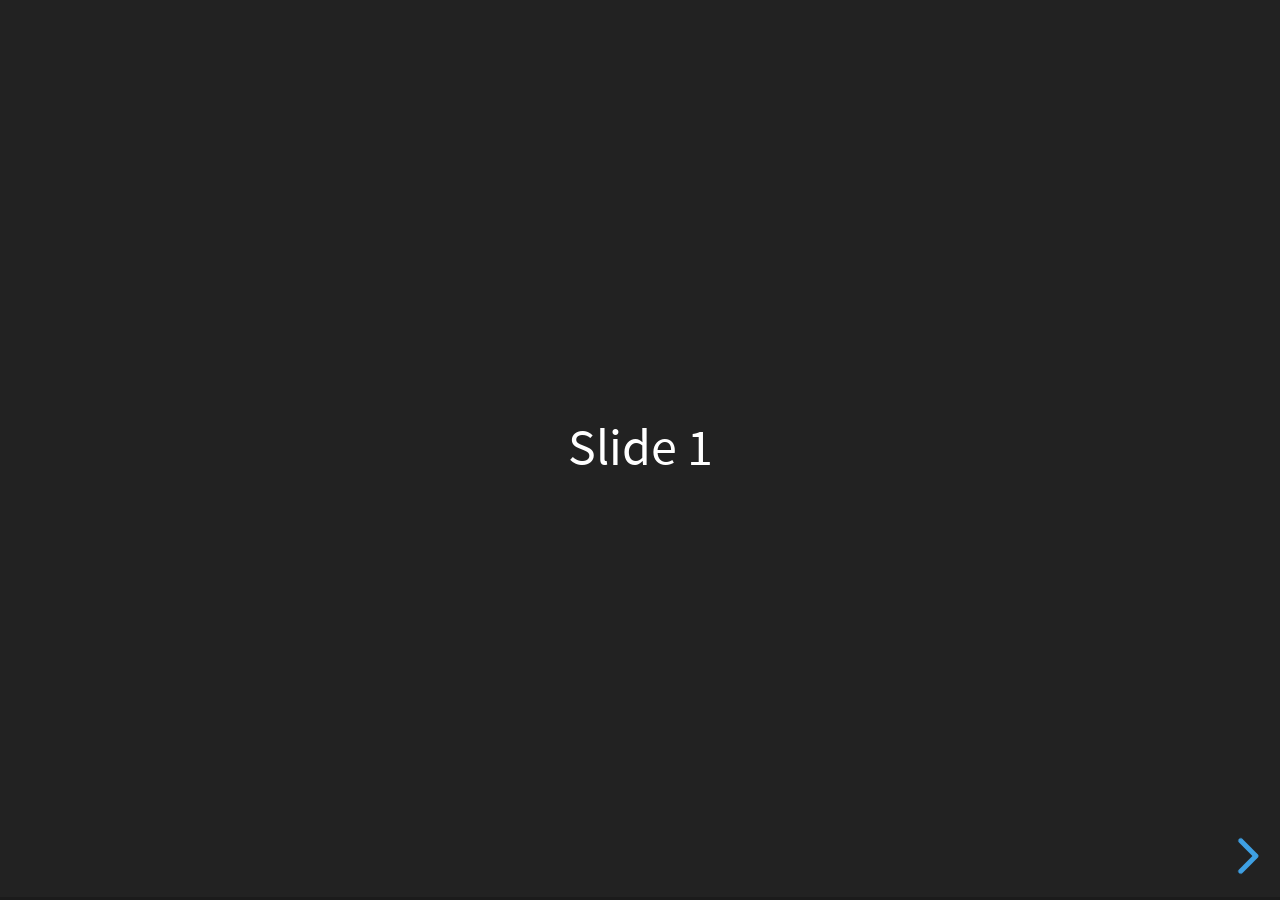
<file: index.html>
<!doctype html>
<html>
	<head>
		<meta charset="utf-8">
		<meta name="viewport" content="width=device-width, initial-scale=1.0, maximum-scale=1.0, user-scalable=no">

		<title>reveal.js</title>

		<link rel="stylesheet" href="css/reveal.css">
		<link rel="stylesheet" href="css/theme/black.css">

		<!-- Theme used for syntax highlighting of code -->
		<link rel="stylesheet" href="lib/css/zenburn.css">

		<!-- Printing and PDF exports -->
		<script>
			var link = document.createElement( 'link' );
			link.rel = 'stylesheet';
			link.type = 'text/css';
			link.href = window.location.search.match( /print-pdf/gi ) ? 'css/print/pdf.css' : 'css/print/paper.css';
			document.getElementsByTagName( 'head' )[0].appendChild( link );
		</script>
	</head>
	<body>
		<div class="reveal">
			<div class="slides">
				<section>Slide 1</section>
				<section>Slide 2</section>
			</div>
		</div>

		<script src="lib/js/head.min.js"></script>
		<script src="js/reveal.js"></script>

		<script>
			// More info about config & dependencies:
			// - https://github.com/hakimel/reveal.js#configuration
			// - https://github.com/hakimel/reveal.js#dependencies
			Reveal.initialize({
				dependencies: [
					{ src: 'plugin/markdown/marked.js' },
					{ src: 'plugin/markdown/markdown.js' },
					{ src: 'plugin/notes/notes.js', async: true },
					{ src: 'plugin/highlight/highlight.js', async: true, callback: function() { hljs.initHighlightingOnLoad(); } }
				]
			});
		</script>
	</body>
</html>
</file>
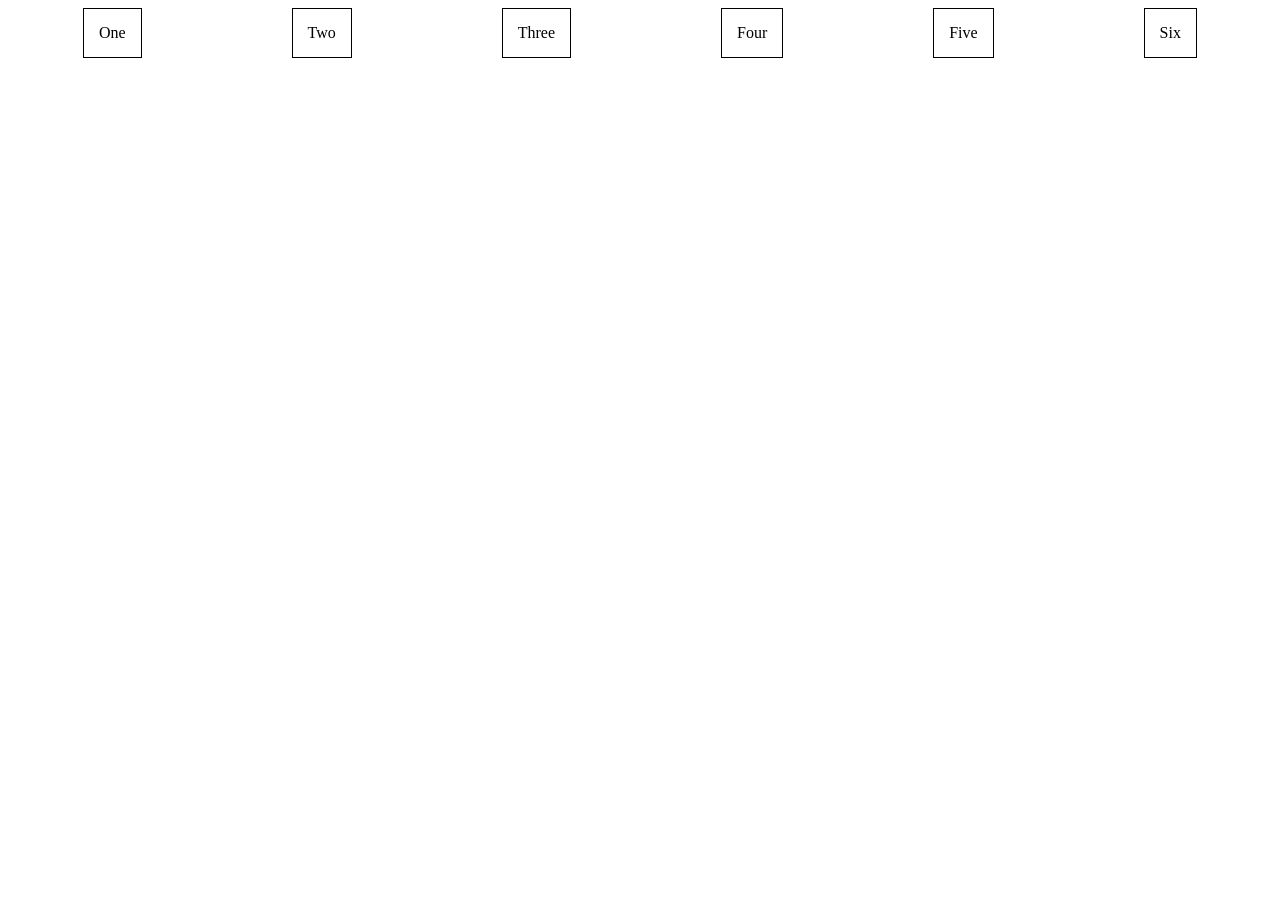
<file: examples/2/index.html>
<html lang="en">
    <head>
        <title>Title</title>
        <meta charset="utf-8">

        <link rel="stylesheet" href="style.css">
    </head>
    <body>

    <div class="flex-container">
      <div>
        One
      </div>
      <div>
        Two
      </div>
      <div>
        Three
      </div>
      <div>
        Four
      </div>
      <div>
        Five
      </div>
      <div>
        Six
      </div>
    </div>

    </body>
</html>
</file>
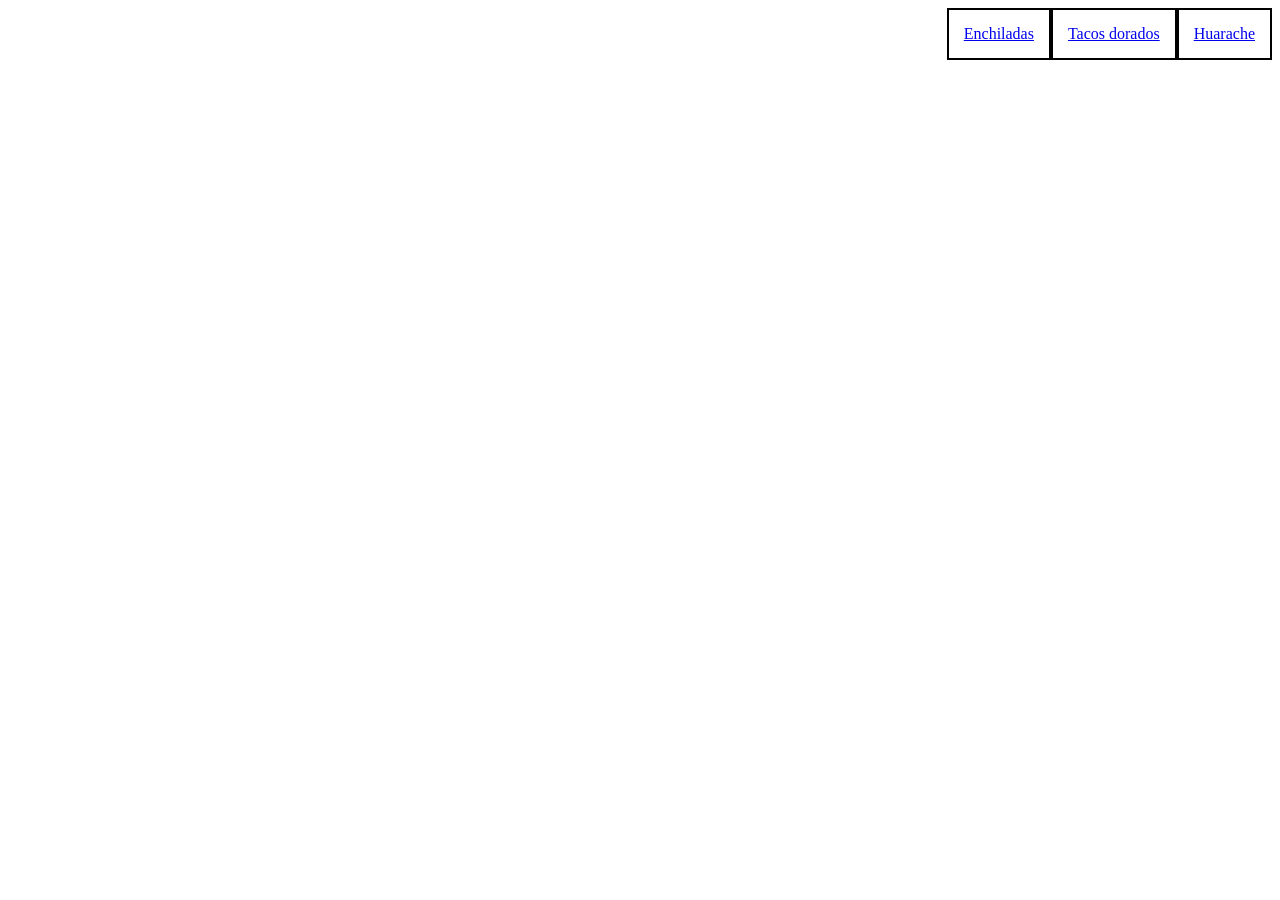
<file: examples/3/index.html>
<html lang="en">
    <head>
        <title>Title</title>
        <meta charset="utf-8">

        <link rel="stylesheet" href="style.css">
    </head>
    <body>



      <header>

          <nav class="navigation">

              <a href="#en">Enchiladas</a>
              <a href="#ta">Tacos dorados</a>
              <a href="#hu">Huarache</a>


          </nav>

      </header>


    </body>
</html>
</file>
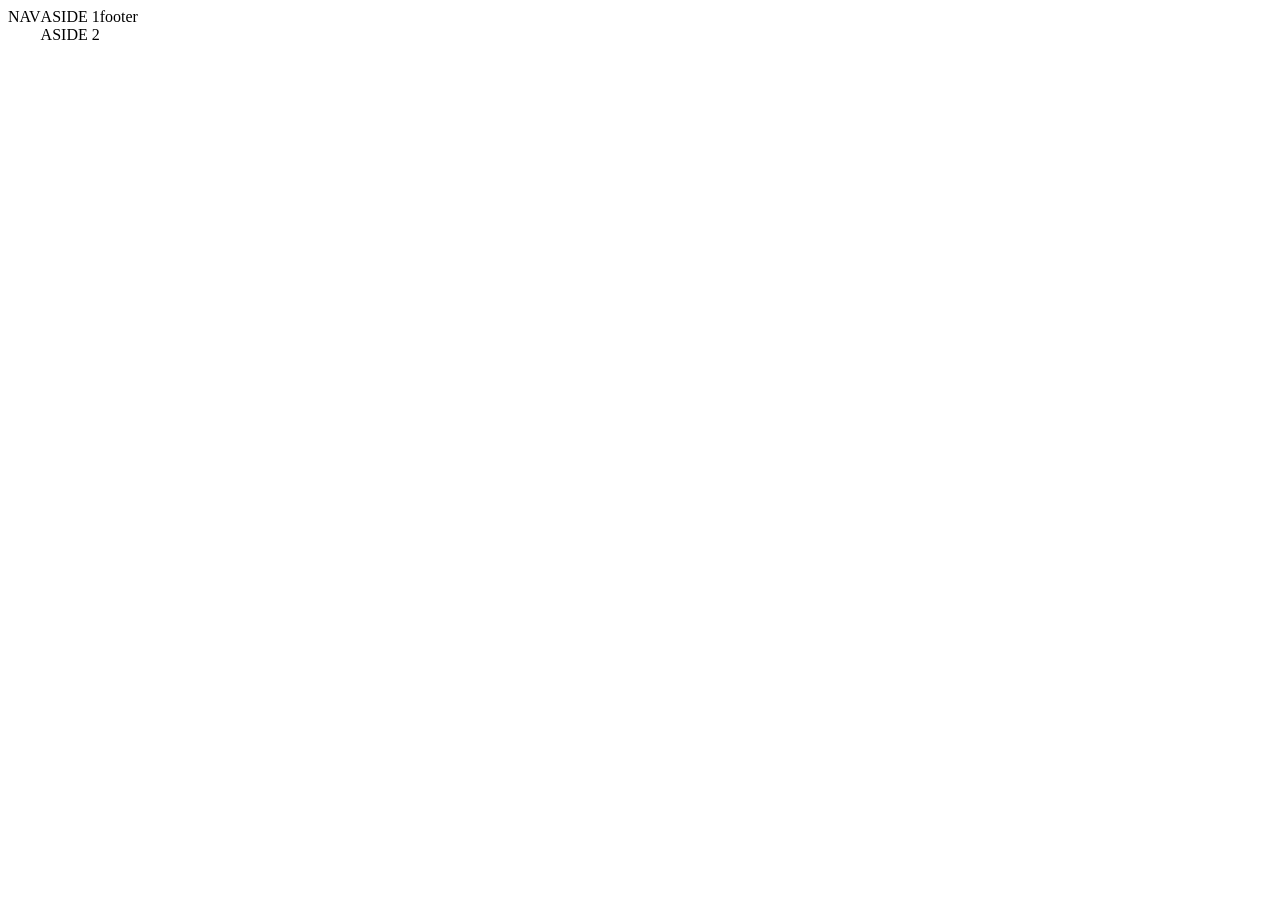
<file: examples/4/index.html>
<html lang="en">
    <head>
        <title>Title</title>
        <meta charset="utf-8">

        <link rel="stylesheet" href="style.css">
    </head>
    <body class="wrapper">



      <header>

          <nav class="navigation">

              <!-- <a href="#en">Enchiladas</a>
              <a href="#ta">Tacos dorados</a>
              <a href="#hu">Huarache</a> -->

              NAV
          </nav>

      </header>

      <main>

        <aside class="aside-1">
          ASIDE 1
        </aside>
        <aside class="aside-2">
          ASIDE 2
        </aside>
      </main>

      <footer>
        footer
      </footer>


    </body>
</html>
</file>
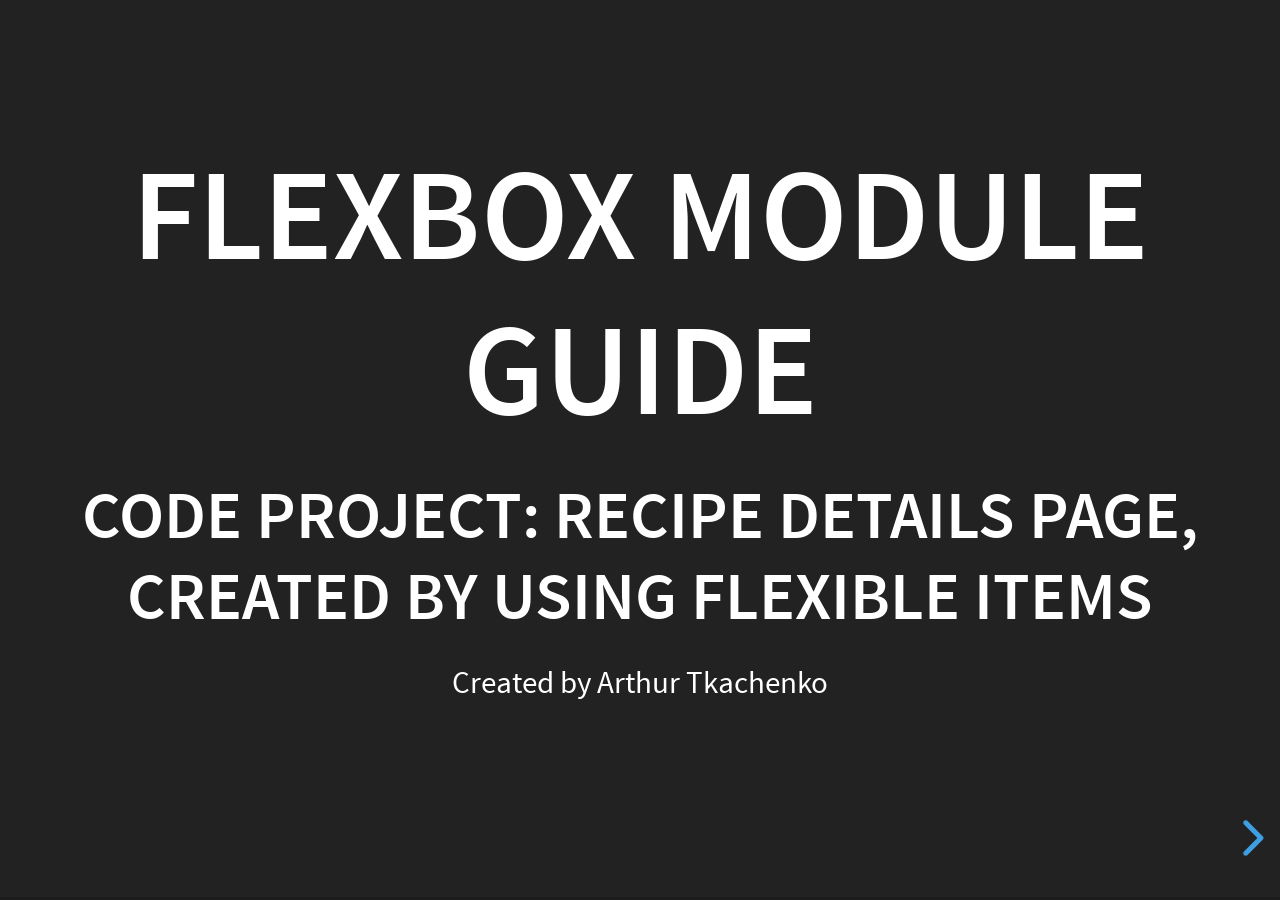
<file: demo.html>
<!doctype html>
<html lang="en">

	<head>
		<meta charset="utf-8">

		<title>reveal.js – The HTML Presentation Framework</title>

		<meta name="description" content="A framework for easily creating beautiful presentations using HTML">
		<meta name="author" content="Hakim El Hattab">

		<meta name="apple-mobile-web-app-capable" content="yes">
		<meta name="apple-mobile-web-app-status-bar-style" content="black-translucent">

		<meta name="viewport" content="width=device-width, initial-scale=1.0, maximum-scale=1.0, user-scalable=no">

		<link rel="stylesheet" href="css/reveal.css">
		<link rel="stylesheet" href="css/theme/black.css" id="theme">

		<!-- Theme used for syntax highlighting of code -->
		<link rel="stylesheet" href="lib/css/zenburn.css">

		<!-- Printing and PDF exports -->
		<script>
			var link = document.createElement( 'link' );
			link.rel = 'stylesheet';
			link.type = 'text/css';
			link.href = window.location.search.match( /print-pdf/gi ) ? 'css/print/pdf.css' : 'css/print/paper.css';
			document.getElementsByTagName( 'head' )[0].appendChild( link );
		</script>

		<!--[if lt IE 9]>
		<script src="lib/js/html5shiv.js"></script>
		<![endif]-->
	</head>

	<body>

		<div class="reveal">

			<!-- Any section element inside of this container is displayed as a slide -->
			<div class="slides">


				<section>
					<h1>
						Flexbox module guide
					</h1>
					<h3>
						Code project: recipe details page, created by using flexible items
					</h3>
					<p>
						<small>Created by Arthur Tkachenko</small>
					</p>
				</section>





				<section>
					<h4>
						History
					</h4>
					<p>
						CSS 2.1 defined four layout modes — algorithms which determine the size and position of boxes based on their relationships with their sibling and ancestor boxes:
					</p>
					<ul>
						<li>block layout, designed for laying out documents
						</li>
						<li>inline layout, designed for laying out text
						</li>
						<li>table layout, designed for laying out 2D data in a tabular format
						</li>
						<li>positioned layout, designed for very explicit positioning without much regard for other elements in the document
						</li>
					</ul>

				</section>





				<section>
					<h4>
						Basic terms
					</h4>


!!!!This module introduces a new layout mode, flex layout, which is designed for laying out more complex applications and webpages.



					<p class="fragment">
						Flexbox layout
						<span class="blue">(Flexible box) </span>

						aiming to provide a more efficient way to create layout, align and adjust space between
						items in container, even if size is unknown or dynamic.
					</p>

					<p class="fragment">

						This is why we use term
						<span class="blue">"flex"</span> for this child items.
						Main idea is to give ability to alter width and height
						and order to child elements.

						It can fit to big part of process, relate to adjustment
						web pages for different devices and screens

					</p>
					<p class="fragment">
						<span class="blue">Note:</span>

							 Flexbox is better to use for components, small sized layouts.
							While Grid system is better choice for large scale layouts.
					</p>
				</section>


				<section>
					<h4>
						What is flexbox?
					</h4>
					<p>
						Flexbox is a set of CSS rules. it envolve a lot of things. Flexbox have a hierarchy in CSS rules.
						Some rules related to a parent components
						<span class="green">
							(Flex Container)
						</span>

 						and child components
						<span class="green">
							(Flex Items)
						</span>

						Regular CSS blocks use Block + Inline directions.

						Flexbox is based on their own directions.
					</p>
				</section>


				<section>
					<h4>
						Flexbox Axis
					</h4>
					<p>
						usually items go from MainStart to MainEnd
					</p>
					<p>
						<img data-src="img/flex-axes.png" style="width:80%;" />

					</p>

				</section>


				<section>
					<!-- <h4>
						Flexbox Axis
					</h4> -->
					<p>
						<p class="fragment align">
							<span class="green">Main Axis</span>
								- primary line along which flex items are laid off. can be horizontal or vertical.
						</p>
						<p class="fragment align">
							<span class="green">Main Start, Main End</span>
							 - place where flex items are placed(inside container)
						</p>

						<p class="fragment align">
							<span class="green">Main Size</span>
							- depends on what main dimension is. it can be flex item width or height.
						</p>


						<!-- <ul>
						  <li>No order here</li>
						  <li>Or here</li>
						  <li>Or here</li>
						  <li>Or here</li>
						</ul> -->

					</p>
				</section>

				<section>

					<p class="fragment align">
						<span class="green">Cross-Axis</span>
						It's an axis perpendicular to the main aixs.
						it direction depends on main axis directions
					</p>
					<p class="fragment align">
						<span class="green">Cross-Start, Cross-End</span>
						- Flex line, filled with items and placed into container.

					</p>

					<p class="fragment align">
						<span class="green">cross-size </span>
						- width or height of a flex item......

					</p>

				</section>

				<!-- <pre><code class="hljs">&lt;section data-background="image.png"&gt;</code></pre> -->




				<section>
					<h4>
						Properties for the parent element
					</h4>

					<ul>
						<li>display</li>
						<li>flex-directions</li>
						<li>row</li>
						<li>row-reverse</li>
						<li>column</li>
						<li>column-reverse</li>
					</ul>

				</section>


				<section>
					<!-- <h4>
						Properties for the parent element
					</h4> -->
					<p class="fragment">
						<span class="green">display:</span>
						defines a flex container. it can on/off the Flexbox magic.
						without this rule -> wouldn't work

						code| container {display: flex or inline-flex}
						<pre>
							<code class="hljs" data-trim contenteditable>
						container {display: flex or inline-flex}
						</code>
						</pre>

					</p>

					<p class="fragment align">
						<span class="green">flex-directions:</span>
						 defines how inside are appeared. Good and easy for manipulation. it'll manipulate main-axis.
					</p>


					<p class="fragment align">
						<span class="green">row:</span>
						display items left to right
					</p>



				</section>




				<section>

					<p class="fragment align">
						<span class="green">row-reverse:</span>
						display items right to left
					</p>

					<p class="fragment">
						<span class="green">column:</span>
						display items same to row, but top to bottom
					</p>

					<p class="fragment align">
						<span class="green">column-reverse:</span>
						display items bottom to top
					</p>


				</section>



				<section>
					<h4>
						Hello There
					</h4>


						<p>
							<ul>
							  <li>flex-wrap</li>
							  <li>nowrap</li>
							  <li>wrap</li>
							  <li>wrap-reverse</li>
							</ul>
						</p>



				</section>

				<section>

					<p class="fragment align">
						<span class="green">flex-wrap:</span>
						define if flex item, that cannot fit to the Inline
					</p>

					<p class="fragment align">
						<span class="green">nowrap:</span>
						 default section, all items should be one line
					</p>

					<p class="fragment align">
						<span class="green">wrap:</span>
						flex items will fill onto multiple lines from top to bottom
					</p>

					<p class="fragment align">
						<span class="green">wrap-reverse:</span>
						 flex items, but from bottom to top
					</p>

				</section>

				<section>
					<h4>
						Hello There
					</h4>

					<p class="fragment align">
						<span class="green">flex-flow:</span>
						(direction or wrap)
						it's a short version of 2 style rules, it's save time and equal \ default settings equal to
						`flex-div` row & `flex-wrap` nowrap
					</p>
				</section>


				<section>
					<h4>
						justify-content
					</h4>
					<p>
						more advanced version that we can have in default CSS rules.
						partially was done at Bootstrap(same logic, different realization by "hacks")

					</p>

					<p>
						<ul>
							<li>flex-start</li>
							<li>flex-end</li>
							<li>center</li>
							<li>space-between</li>
							<li>space-around</li>
							<li>space-evenly</li>
						</ul>

					</p>
				</section>

				<section>

					<p class="fragment align">
						<span class="green">flex-start:</span>
						items are packed toward the start line
					</p>

					<p class="fragment align">
						<span class="green">flex-end:</span>
						items are packed toward the end line
					</p>

					<p class="fragment align">
						<span class="green">center:</span>
						items centered along the line
					</p>
				</section>

				<section>

					<p class="fragment align">
						<span class="green">space-between:</span>
						items are evenly distributed in the line.
						first item is on the start line, last item on the end line.
					</p>

					<p class="fragment align">
						<span class="green">space-around:</span>
						items are evenly distributed in the line with the equal space on both sides.
						first item will have one unit of space against to parent
						container but next item will have 2 units of space between the next item,
						because that next item has it's own spacing
					</p>

					<p class="fragment align">
						<span class="green">space-evenly:</span>
						items are distributed so that the spacing between any two items is equal.

					</p>

				</section>

				<section>
					<h4>
						align-items
					</h4>
					<p>
						!!!!align-items before flex module was this logic released, it can be done only by jQuery plugins.
						 defines default behavior for how flex items are laid out along the cross-axis.
					</p>

							<ul>
							  <li>flex-start</li>
							  <li>flex-end</li>
							  <li>center</li>
							  <li>baseline</li>
								<li>stretch</li>
							</ul>
						</p>

				</section>


				<section>
					<p class="fragment align">
						<span class="green">flex-start:</span>
						cross-start margin edge is placed on the cross-start line
					</p>

					<p class="fragment align">
						<span class="green">flex-end:</span>
						cross-end margin edge of the items, placed on the cross-end line
					</p>

					<p class="fragment align">
						<span class="green">center:</span>
						items centered in the cross-axis
					</p>
				</section>


				<section>

						<p class="fragment align">
							<span class="green">baseline:</span>
							items are aligned such as their baseline

						</p>

						<p class="fragment align">

							<span class="green">stretch:</span>
							it's a default settings stretched to fill the container (still respect min-width/max-width)

						</p>

				</section>



				<section>
					<p>
						align-content inside elements will fill the empty space by different logic (it's a very important rule)
						applied to all elements inside. same to justify-content align individual items
					</p>

					<p>
						<ul>
							<li>flex-start</li>
							<li>flex-end</li>
							<li>center</li>
							<li>space-between</li>
							<li>space-around</li>
							<li>stretch</li>

						</ul>
					</p>
				</section>



					<section>
						<p class="fragment align">
							<span class="green">flex-start:</span>
							lines packed to the start of the container
						</p>

						<p class="fragment align">
							<span class="green">flex-end:</span>
							lines packed to the end of the container

						</p>
						<p class="fragment align">
							<span class="green">center:</span>
							lines packed to the center of container

						</p>
					</section>

					<section>
						<p class="fragment align">
							<span class="green">space-between:</span>
							lines evenly distributed, the first line is at start of container, last one - at the end
						</p>

						<p class="fragment align">
							<span class="green">space-around:</span>
							lines evenly distributed with equal space around each line
						</p>

						<p class="fragment align">
							<span class="green">stretch:</span>
							(default setting) line stretch to take up remaining space.
						</p>

				</section>


				<section>
					<p>
					OK, it was all instructions related to flex container.
					</p>
					<p>
					Flex items is next!
					</p>
				</section>

				<section>
					<h4>
						Properties for the children (flex items)
					</h4>
					<p class="fragment align">

						<span class="green">order:</span>
						self-explanatory, before you can do it only with DOM manipulation via javascript or at server side.
						default is 0.
					</p>

					<p class="fragment align">


						<span class="green">flex-grow:</span>
						important rule, because now you can calm about amount of container inside. Important
								for different screen sizes. Same a lot of times for Frontend Developers that use it.
								define ability to grow(if necessary) works as proportion. Number of this rule dictates what amount of
								the available space inside the flex container the item should take up.
								it all items have flex-grow = 1, all remaining space will be distributed equally to all children.
								if one item has value 2 -> remaining space would take up twice(increased 2x) as others

					</p>

				</section>


				<section>
					<h4>
						Hello There
					</h4>
					<p class="fragment align">

						<span class="green">flex-shrink:</span>
						define an ability for a item to shrink if it necessary. negative numbers invalid.

					</p>
					<p class="fragment align">

						<span class="green">flex-basis:</span>
						define default size of an element before the remaining space is distributed.
						can be a lenght or keyword.

					</p>
					<p class="fragment align">
						<span class="green">auto:</span>
						auto term means (looks only at width or height property)
					</p>



					<p class="fragment align">
						<span class="green">content:</span>
						keyword means (size based on content) but content is not 100% supported well
					</p>

					<p>

						Before you should add classes, that will handle that.
						Only positive numbers.



						if set 0 - extra space not counting
						if set auto - extra space will be distributed based on 'flex-grow' value

						<!-- <ul>
						  <li>No order here</li>
						  <li>Or here</li>
						  <li>Or here</li>
						  <li>Or here</li>
						</ul> -->




						<p class="fragment align">

							<span class="green">flex:</span>
							this css rule is a short version

							first section is equal to flex-grow,
							second equal to flex-shrink
							third equal to flex-basis

							second, third is optional.
							default setting is `0 auto 1;`

							better to use this property. because it make code clear.
						</p>



					</p>
				</section>


				<!-- <section>
					<h4>
						Hello There
					</h4>
					<p>
						[image]
												<img data-src="img/flex-axes.png" style="width:80%;" />
					</p>
				</section> -->

				<section>
					<h4>
						align-self rule
					</h4>


					<p class="fragment align">

						<span class="green">align-self:</span>
						sometimes you need to override position of one or few elements instead of setting
						rules for each item. used in custom cases only.

						can align and override main rules.

						float, clear and vertical align. wouldn't work on flex item.

					</p>

					<ul>
						<li>auto</li>
						<li>flex-start</li>
						<li>flex-end</li>
						<li>centerOr here</li>
						<li>baseline</li>
					</ul>



				</section>

				<section>

						<p class="fragment align">


							<span class="green">auto:</span>
							xxx
						</p>
						<p class="fragment align">


								<span class="green">flex-start:</span>
								xxx
						</p>
						<p class="fragment align">


								<span class="green">flex-end:</span>
								xxx
						</p>

				</section>

				<section>
					<p class="fragment align">

						<span class="green">center:</span>
						xxx
					</p>
					<p class="fragment align">



						<span class="green">baseline:</span>
						xxx
					</p>
				</section>
<!-- <pre><code class="hljs">&lt;section data-background="image.png"&gt;</code></pre> -->

				<section>
					<h4>
						Hello There
					</h4>
					<p>


							<span class="green">Example:</span>
							 perfect centering with few elements inside container.
						relies of margin auto rule. it absorbed all extra space.

						Let's have a list of 6 items with fixed dimensions but they will be auto-sized.

						All items will have evenly on horizontal Axis so when you resize browser, all will looks fine and without media queries
						(Fuh) Media queries is good, but it's not perfect.
					</p>
				</section>




				<section>
		      <section>
		        <h2>Great, what about support?</h2>

		        <p>"Can I Use?" statistic</p>
		        <p>Use the <em>Space</em> key to navigate through all slides.</p>
		        <br>
		        <a href="#" class="navigate-down">
		          <!-- <img width="178" height="238" data-src="https://s3.amazonaws.com/hakim-static/reveal-js/arrow.png" alt="Down arrow"> -->
							<img data-src="img/support/caniuse.png" style="width:80%;" />
		        </a>

		      </section>
		      <section>
		        <h2>Bootstrap git SASS grid file</h2>
		        <p>Nested slides are useful for adding additional detail underneath a high level horizontal slide.</p>
						<img data-src="img/support/bootstrap-git.png" style="width:80%;" />
		      </section>
					<section>
		        <h2>Bootstrap blog post</h2>
		        <p>That's it, time to go back up.</p>
		        <br>
		        <a href="#/2">
		          <!-- <img width="178" height="238" data-src="https://s3.amazonaws.com/hakim-static/reveal-js/arrow.png" alt="Up arrow" style="transform: rotate(180deg); -webkit-transform: rotate(180deg);"> -->
							<img data-src="img/support/bootstrap-blog.png" style="width:80%;" />
		        </a>
		      </section>
					<section>
		        <h2>Slack markup</h2>
		        <p>That's it, time to go back up.</p>
		        <br>
		        <a href="#/2">
		          <!-- <img width="178" height="238" data-src="https://s3.amazonaws.com/hakim-static/reveal-js/arrow.png" alt="Up arrow" style="transform: rotate(180deg); -webkit-transform: rotate(180deg);"> -->
							<img data-src="img/support/slack.png" style="width:80%;" />
		        </a>
		      </section>
					<section>
		        <h2>Youtube.com markup</h2>
		        <p>That's it, time to go back up.</p>
		        <br>
		        <a href="#/2">
		          <!-- <img width="178" height="238" data-src="https://s3.amazonaws.com/hakim-static/reveal-js/arrow.png" alt="Up arrow" style="transform: rotate(180deg); -webkit-transform: rotate(180deg);"> -->
							<img data-src="img/support/youtube.png" style="width:80%;" />
		        </a>
		      </section>
					<section>
		        <h2>Javascript.com markup</h2>
		        <p>That's it, time to go back up.</p>
		        <br>
		        <a href="#/2">
		          <!-- <img width="178" height="238" data-src="https://s3.amazonaws.com/hakim-static/reveal-js/arrow.png" alt="Up arrow" style="transform: rotate(180deg); -webkit-transform: rotate(180deg);"> -->
							<img data-src="img/support/javascript.com.png" style="width:80%;" />
		        </a>
		      </section>

		    </section>











				<!-- Example of nested vertical slides -->
				<section>
					<section>
						<h2>Vertical Slides</h2>
						<p>Slides can be nested inside of each other.</p>
						<p>Use the <em>Space</em> key to navigate through all slides.</p>
						<br>
						<a href="#" class="navigate-down">
							<img width="178" height="238" data-src="https://s3.amazonaws.com/hakim-static/reveal-js/arrow.png" alt="Down arrow">
						</a>
					</section>
					<section>
						<h2>Basement Level 1</h2>
						<p>Nested slides are useful for adding additional detail underneath a high level horizontal slide.</p>
					</section>
					<section>
						<h2>Basement Level 2</h2>
						<p>That's it, time to go back up.</p>
						<br>
						<a href="#/2">
							<img width="178" height="238" data-src="https://s3.amazonaws.com/hakim-static/reveal-js/arrow.png" alt="Up arrow" style="transform: rotate(180deg); -webkit-transform: rotate(180deg);">
						</a>
					</section>
				</section>



				<section>
					<h2>Slides</h2>
					<p>
						Not a coder? Not a problem. There's a fully-featured visual editor for authoring these, try it out at <a href="https://slides.com" target="_blank">https://slides.com</a>.
					</p>
				</section>


				<section>
					<h2>Point of View</h2>
					<p>
						Press <strong>ESC</strong> to enter the slide overview.
					</p>
					<p>
						Hold down alt and click on any element to zoom in on it using <a href="http://lab.hakim.se/zoom-js">zoom.js</a>. Alt + click anywhere to zoom back out.
					</p>
				</section>


				<section>
					<h2>Touch Optimized</h2>
					<p>
						Presentations look great on touch devices, like mobile phones and tablets. Simply swipe through your slides.
					</p>
				</section>


				<section data-markdown>
					<script type="text/template">
						## Markdown support

						Write content using inline or external Markdown.
						Instructions and more info available in the [readme](https://github.com/hakimel/reveal.js#markdown).

						```
						<section data-markdown>
						  ## Markdown support

						  Write content using inline or external Markdown.
						  Instructions and more info available in the [readme](https://github.com/hakimel/reveal.js#markdown).
						</section>
						```
					</script>
				</section>



				<section>
					<section id="fragments">
						<h2>Fragments</h2>
						<p>Hit the next arrow...</p>
						<p class="fragment">... to step through ...</p>
						<p><span class="fragment">... a</span>
							 <span class="fragment">fragmented</span>
							  <span class="fragment">slide.</span></p>

						<aside class="notes">
							This slide has fragments which are also stepped through in the notes window.
						</aside>
					</section>
					<section>
						<h2>Fragment Styles</h2>
						<p>There's different types of fragments, like:</p>
						<p class="fragment grow">grow</p>
						<p class="fragment shrink">shrink</p>
						<p class="fragment fade-out">fade-out</p>
						<p>
							<span style="display: inline-block;" class="fragment fade-right">fade-right, </span>
							<span style="display: inline-block;" class="fragment fade-up">up, </span>
							<span style="display: inline-block;" class="fragment fade-down">down, </span>
							<span style="display: inline-block;" class="fragment fade-left">left</span>
						</p>
						<p class="fragment fade-in-then-out">fade-in-then-out</p>
						<p class="fragment fade-in-then-semi-out">fade-in-then-semi-out</p>
						<p>Highlight <span class="fragment highlight-red">red</span>
							 <span class="fragment highlight-blue">blue</span>
							 <span class="fragment highlight-green">green</span></p>
					</section>
				</section>



				<section id="transitions">
					<h2>Transition Styles</h2>
					<p>
						You can select from different transitions, like: <br>
						<a href="?transition=none#/transitions">None</a> -
						<a href="?transition=fade#/transitions">Fade</a> -
						<a href="?transition=slide#/transitions">Slide</a> -
						<a href="?transition=convex#/transitions">Convex</a> -
						<a href="?transition=concave#/transitions">Concave</a> -
						<a href="?transition=zoom#/transitions">Zoom</a>
					</p>
				</section>



				<section id="themes">
					<h2>Themes</h2>
					<p>
						reveal.js comes with a few themes built in: <br>
						<!-- Hacks to swap themes after the page has loaded. Not flexible and only intended for the reveal.js demo deck. -->
						<a href="#" onclick="document.getElementById('theme').setAttribute('href','css/theme/black.css'); return false;">Black (default)</a> -
						<a href="#" onclick="document.getElementById('theme').setAttribute('href','css/theme/white.css'); return false;">White</a> -
						<a href="#" onclick="document.getElementById('theme').setAttribute('href','css/theme/league.css'); return false;">League</a> -
						<a href="#" onclick="document.getElementById('theme').setAttribute('href','css/theme/sky.css'); return false;">Sky</a> -
						<a href="#" onclick="document.getElementById('theme').setAttribute('href','css/theme/beige.css'); return false;">Beige</a> -
						<a href="#" onclick="document.getElementById('theme').setAttribute('href','css/theme/simple.css'); return false;">Simple</a> <br>
						<a href="#" onclick="document.getElementById('theme').setAttribute('href','css/theme/serif.css'); return false;">Serif</a> -
						<a href="#" onclick="document.getElementById('theme').setAttribute('href','css/theme/blood.css'); return false;">Blood</a> -
						<a href="#" onclick="document.getElementById('theme').setAttribute('href','css/theme/night.css'); return false;">Night</a> -
						<a href="#" onclick="document.getElementById('theme').setAttribute('href','css/theme/moon.css'); return false;">Moon</a> -
						<a href="#" onclick="document.getElementById('theme').setAttribute('href','css/theme/solarized.css'); return false;">Solarized</a>
					</p>
				</section>


				<section>
					<section data-background="#dddddd">
						<h2>Slide Backgrounds</h2>
						<p>
							Set <code>data-background="#dddddd"</code> on a slide to change the background color. All CSS color formats are supported.
						</p>
						<a href="#" class="navigate-down">
							<img width="178" height="238" data-src="https://s3.amazonaws.com/hakim-static/reveal-js/arrow.png" alt="Down arrow">
						</a>
					</section>
					<section data-background="https://s3.amazonaws.com/hakim-static/reveal-js/image-placeholder.png">
						<h2>Image Backgrounds</h2>
						<pre><code class="hljs">&lt;section data-background="image.png"&gt;</code></pre>
					</section>
					<section data-background="https://s3.amazonaws.com/hakim-static/reveal-js/image-placeholder.png" data-background-repeat="repeat" data-background-size="100px">
						<h2>Tiled Backgrounds</h2>
						<pre><code class="hljs" style="word-wrap: break-word;">&lt;section data-background="image.png" data-background-repeat="repeat" data-background-size="100px"&gt;</code></pre>
					</section>
					<section data-background-video="https://s3.amazonaws.com/static.slid.es/site/homepage/v1/homepage-video-editor.mp4,https://s3.amazonaws.com/static.slid.es/site/homepage/v1/homepage-video-editor.webm" data-background-color="#000000">
						<div style="background-color: rgba(0, 0, 0, 0.9); color: #fff; padding: 20px;">
							<h2>Video Backgrounds</h2>
							<pre><code class="hljs" style="word-wrap: break-word;">&lt;section data-background-video="video.mp4,video.webm"&gt;</code></pre>
						</div>
					</section>
					<section data-background="http://i.giphy.com/90F8aUepslB84.gif">
						<h2>... and GIFs!</h2>
					</section>
				</section>



				<section data-transition="slide" data-background="#4d7e65" data-background-transition="zoom">
					<h2>Background Transitions</h2>
					<p>
						Different background transitions are available via the backgroundTransition option. This one's called "zoom".
					</p>
					<pre><code class="hljs">Reveal.configure({ backgroundTransition: 'zoom' })</code></pre>
				</section>



				<section data-transition="slide" data-background="#b5533c" data-background-transition="zoom">
					<h2>Background Transitions</h2>
					<p>
						You can override background transitions per-slide.
					</p>
					<pre><code class="hljs" style="word-wrap: break-word;">&lt;section data-background-transition="zoom"&gt;</code></pre>
				</section>



				<section>
					<h2>Pretty Code</h2>
					<pre><code class="hljs" data-trim contenteditable>
function linkify( selector ) {
  if( supports3DTransforms ) {

    var nodes = document.querySelectorAll( selector );

    for( var i = 0, len = nodes.length; i &lt; len; i++ ) {
      var node = nodes[i];

      if( !node.className ) {
        node.className += ' roll';
      }
    }
  }
}
					</code></pre>
					<p>Code syntax highlighting courtesy of <a href="http://softwaremaniacs.org/soft/highlight/en/description/">highlight.js</a>.</p>
				</section>




				<section>
					<h2>Marvelous List</h2>
					<ul>
						<li>No order here</li>
						<li>Or here</li>
						<li>Or here</li>
						<li>Or here</li>
					</ul>
				</section>




				<section>
					<h2>Fantastic Ordered List</h2>
					<ol>
						<li>One is smaller than...</li>
						<li>Two is smaller than...</li>
						<li>Three!</li>
					</ol>
				</section>




				<section>
					<h2>Tabular Tables</h2>
					<table>
						<thead>
							<tr>
								<th>Item</th>
								<th>Value</th>
								<th>Quantity</th>
							</tr>
						</thead>
						<tbody>
							<tr>
								<td>Apples</td>
								<td>$1</td>
								<td>7</td>
							</tr>
							<tr>
								<td>Lemonade</td>
								<td>$2</td>
								<td>18</td>
							</tr>
							<tr>
								<td>Bread</td>
								<td>$3</td>
								<td>2</td>
							</tr>
						</tbody>
					</table>
				</section>



				<section>
					<h2>Clever Quotes</h2>
					<p>
						These guys come in two forms, inline: <q cite="http://searchservervirtualization.techtarget.com/definition/Our-Favorite-Technology-Quotations">The nice thing about standards is that there are so many to choose from</q> and block:
					</p>
					<blockquote cite="http://searchservervirtualization.techtarget.com/definition/Our-Favorite-Technology-Quotations">
						&ldquo;For years there has been a theory that millions of monkeys typing at random on millions of typewriters would
						reproduce the entire works of Shakespeare. The Internet has proven this theory to be untrue.&rdquo;
					</blockquote>
				</section>



				<section>
					<h2>Intergalactic Interconnections</h2>
					<p>
						You can link between slides internally,
						<a href="#/2/3">like this</a>.
					</p>
				</section>



				<section>
					<h2>Speaker View</h2>
					<p>There's a <a href="https://github.com/hakimel/reveal.js#speaker-notes">speaker view</a>. It includes a timer, preview of the upcoming slide as well as your speaker notes.</p>
					<p>Press the <em>S</em> key to try it out.</p>

					<aside class="notes">
						Oh hey, these are some notes. They'll be hidden in your presentation, but you can see them if you open the speaker notes window (hit 's' on your keyboard).
					</aside>
				</section>



				<section>
					<h2>Export to PDF</h2>
					<p>Presentations can be <a href="https://github.com/hakimel/reveal.js#pdf-export">exported to PDF</a>, here's an example:</p>
					<iframe data-src="https://www.slideshare.net/slideshow/embed_code/42840540" width="445" height="355" frameborder="0" marginwidth="0" marginheight="0" scrolling="no" style="border:3px solid #666; margin-bottom:5px; max-width: 100%;" allowfullscreen> </iframe>
				</section>



				<section>
					<h2>Global State</h2>
					<p>
						Set <code>data-state="something"</code> on a slide and <code>"something"</code>
						will be added as a class to the document element when the slide is open. This lets you
						apply broader style changes, like switching the page background.
					</p>
				</section>



				<section data-state="customevent">
					<h2>State Events</h2>
					<p>
						Additionally custom events can be triggered on a per slide basis by binding to the <code>data-state</code> name.
					</p>
					<pre><code class="javascript" data-trim contenteditable style="font-size: 18px;">
Reveal.addEventListener( 'customevent', function() {
	console.log( '"customevent" has fired' );
} );
					</code></pre>
				</section>

				<section>
					<h2>Take a Moment</h2>
					<p>
						Press B or . on your keyboard to pause the presentation. This is helpful when you're on stage and want to take distracting slides off the screen.
					</p>
				</section>

				<section>
					<h2>Much more</h2>
					<ul>
						<li>Right-to-left support</li>
						<li><a href="https://github.com/hakimel/reveal.js#api">Extensive JavaScript API</a></li>
						<li><a href="https://github.com/hakimel/reveal.js#auto-sliding">Auto-progression</a></li>
						<li><a href="https://github.com/hakimel/reveal.js#parallax-background">Parallax backgrounds</a></li>
						<li><a href="https://github.com/hakimel/reveal.js#keyboard-bindings">Custom keyboard bindings</a></li>
					</ul>
				</section>

				<section style="text-align: left;">
					<h1>THE END</h1>
					<p>
						- <a href="https://slides.com">Try the online editor</a> <br>
						- <a href="https://github.com/hakimel/reveal.js">Source code &amp; documentation</a>
					</p>
				</section>

			</div>

		</div>

		<script src="lib/js/head.min.js"></script>
		<script src="js/reveal.js"></script>

		<script>

			// More info https://github.com/hakimel/reveal.js#configuration
			Reveal.initialize({
				controls: true,
				progress: true,
				history: true,
				center: true,

				transition: 'slide', // none/fade/slide/convex/concave/zoom

				// More info https://github.com/hakimel/reveal.js#dependencies
				dependencies: [
					{ src: 'lib/js/classList.js', condition: function() { return !document.body.classList; } },
					{ src: 'plugin/markdown/marked.js', condition: function() { return !!document.querySelector( '[data-markdown]' ); } },
					{ src: 'plugin/markdown/markdown.js', condition: function() { return !!document.querySelector( '[data-markdown]' ); } },
					{ src: 'plugin/highlight/highlight.js', async: true, callback: function() { hljs.initHighlightingOnLoad(); } },
					{ src: 'plugin/search/search.js', async: true },
					{ src: 'plugin/zoom-js/zoom.js', async: true },
					{ src: 'plugin/notes/notes.js', async: true }
				]
			});

		</script>

	</body>
</html>
</file>
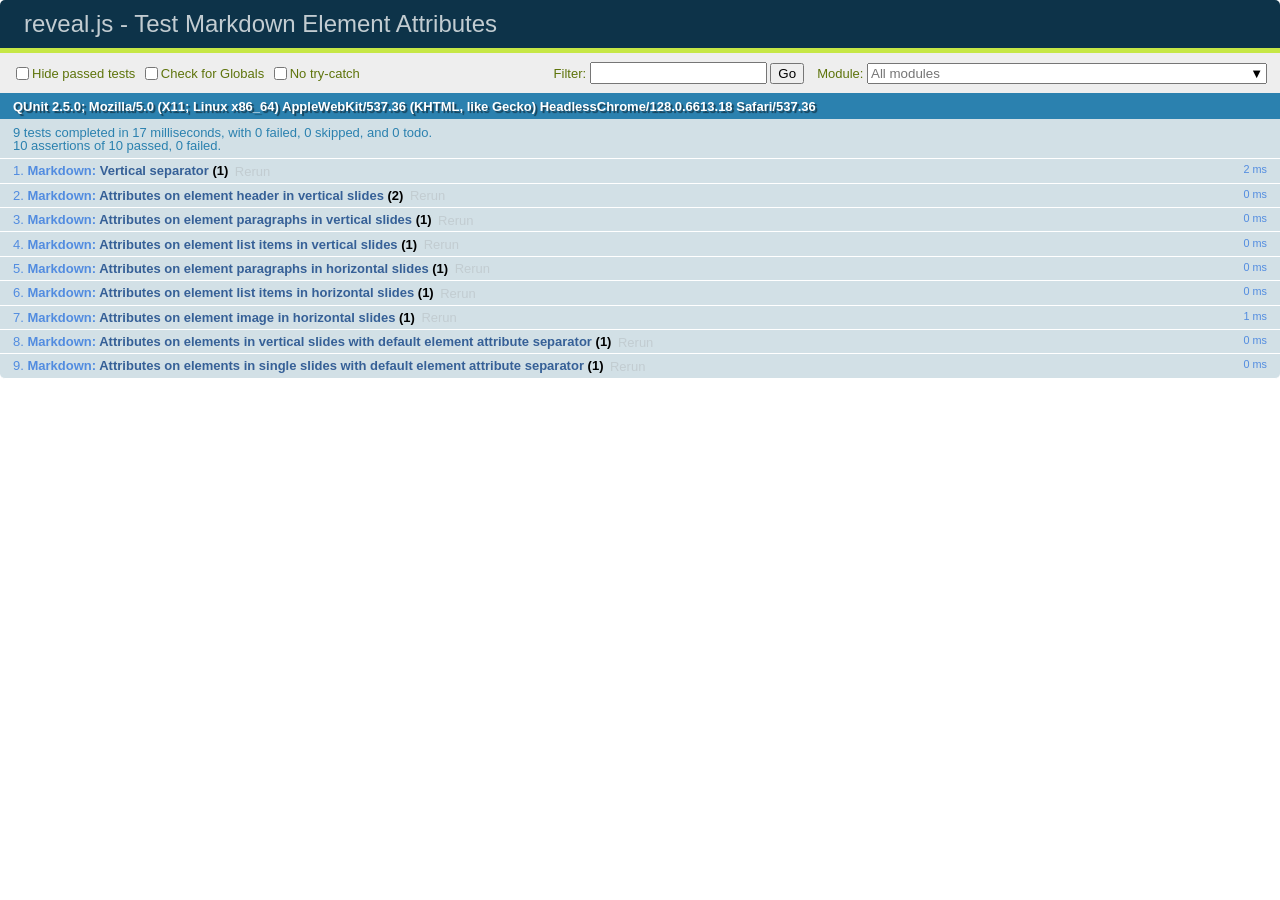
<file: test/test-markdown-element-attributes.html>
<!doctype html>
<html lang="en">

	<head>
		<meta charset="utf-8">

		<title>reveal.js - Test Markdown Element Attributes</title>

		<link rel="stylesheet" href="../css/reveal.css">
		<link rel="stylesheet" href="qunit-2.5.0.css">
	</head>

	<body style="overflow: auto;">

		<div id="qunit"></div>
		<div id="qunit-fixture"></div>

		<div class="reveal" style="display: none;">

			<div class="slides">

				<!-- <section data-markdown="example.md" data-separator="^\n\n\n" data-separator-vertical="^\n\n"></section> -->

				<!-- Slides are separated by newline + three dashes + newline, vertical slides identical but two dashes -->
				<section data-markdown data-separator="^\n---\n$" data-separator-vertical="^\n--\n$" data-element-attributes="{_\s*?([^}]+?)}">>
					<script type="text/template">
						## Slide 1.1
						<!-- {_class="fragment fade-out" data-fragment-index="1"} -->

						--

						## Slide 1.2
						<!-- {_class="fragment shrink"} -->

						Paragraph 1
						<!-- {_class="fragment grow"} -->

						Paragraph 2
						<!-- {_class="fragment grow"} -->

						- list item 1 <!-- {_class="fragment grow"} -->
						- list item 2 <!-- {_class="fragment grow"} -->
						- list item 3 <!-- {_class="fragment grow"} -->


						---

						## Slide 2


						Paragraph 1.2  
						multi-line <!-- {_class="fragment highlight-red"} -->

						Paragraph 2.2 <!-- {_class="fragment highlight-red"} -->

						Paragraph 2.3 <!-- {_class="fragment highlight-red"} -->

						Paragraph 2.4 <!-- {_class="fragment highlight-red"} -->

						- list item 1 <!-- {_class="fragment highlight-green"} -->
						- list item 2<!-- {_class="fragment highlight-green"} -->
						- list item 3<!-- {_class="fragment highlight-green"} -->
						- list item 4
						<!-- {_class="fragment highlight-green"} -->
						- list item 5<!-- {_class="fragment highlight-green"} -->

						Test

						![Example Picture](examples/assets/image2.png)
						<!-- {_class="reveal stretch"} -->

					</script>
				</section>



				<section 	data-markdown data-separator="^\n\n\n"
									data-separator-vertical="^\n\n"
									data-separator-notes="^Note:"
									data-charset="utf-8">
					<script type="text/template">
						# Test attributes in Markdown with default separator
						## Slide 1 Def <!-- .element: class="fragment highlight-red" data-fragment-index="1" -->


						## Slide 2 Def
						<!-- .element: class="fragment highlight-red" -->

					</script>
				</section>

				<section data-markdown>
				  <script type="text/template">
					## Hello world
					A paragraph
					<!-- .element: class="fragment highlight-blue" -->
				  </script>
				</section>

				<section data-markdown>
				  <script type="text/template">
					## Hello world

					Multiple  
					Line
					<!-- .element: class="fragment highlight-blue" -->
				  </script>
				</section>

				<section data-markdown>
				  <script type="text/template">
					## Hello world

					Test<!-- .element: class="fragment highlight-blue" -->

					More Test
				  </script>
				</section>


			</div>

		</div>

		<script src="../lib/js/head.min.js"></script>
		<script src="../js/reveal.js"></script>
		<script src="../plugin/markdown/marked.js"></script>
		<script src="../plugin/markdown/markdown.js"></script>
		<script src="qunit-2.5.0.js"></script>

		<script src="test-markdown-element-attributes.js"></script>

	</body>
</html>
</file>
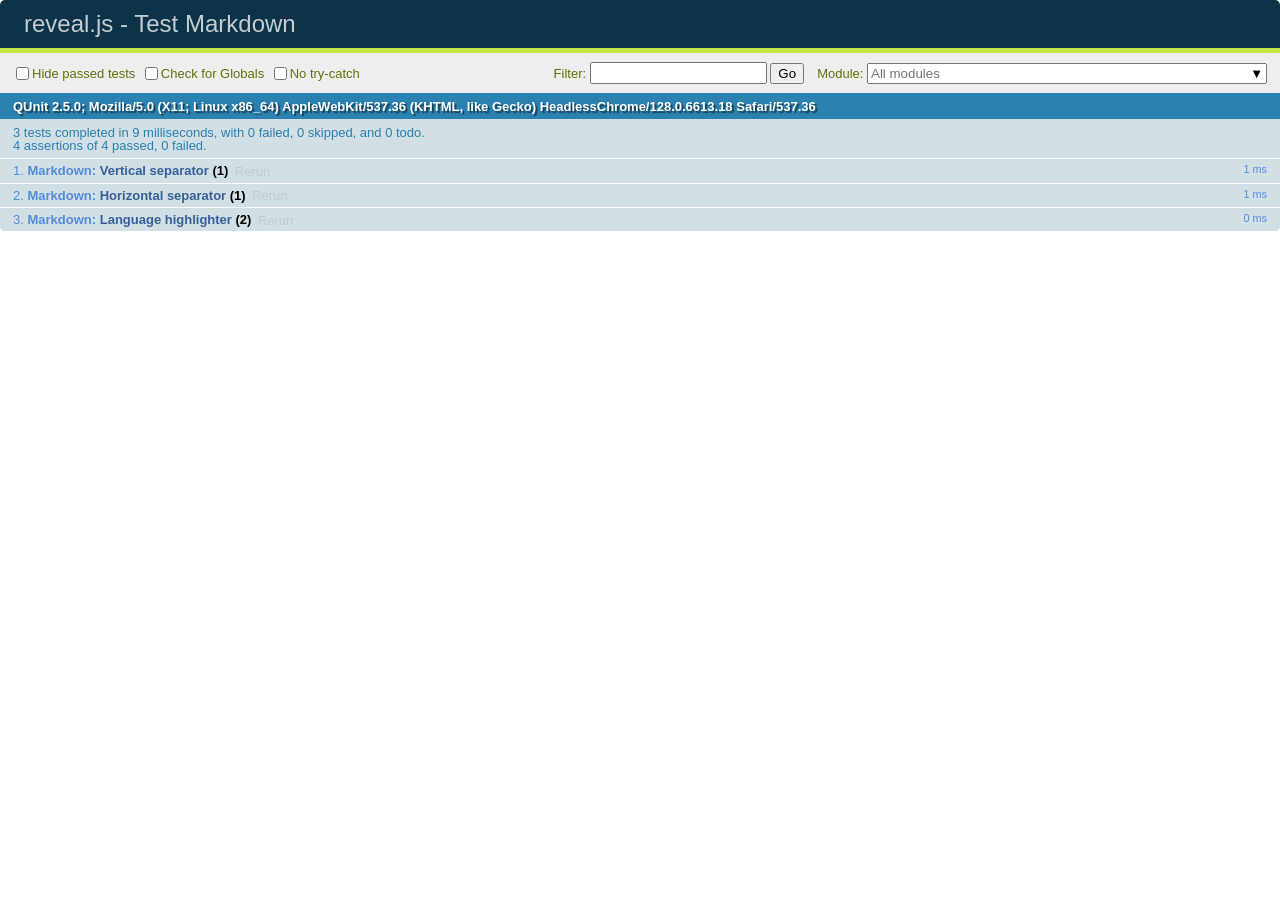
<file: test/test-markdown-external.html>
<!doctype html>
<html lang="en">

	<head>
		<meta charset="utf-8">

		<title>reveal.js - Test Markdown</title>

		<link rel="stylesheet" href="../css/reveal.css">
		<link rel="stylesheet" href="qunit-2.5.0.css">
	</head>

	<body style="overflow: auto;">

		<div id="qunit"></div>
  		<div id="qunit-fixture"></div>

		<div class="reveal" style="display: none;">

			<div class="slides">
				<section data-markdown="simple.md" data-separator="^\r?\n\r?\n\r?\n" data-separator-vertical="^\r?\n\r?\n"></section>
			</div>

		</div>

		<script src="../lib/js/head.min.js"></script>
		<script src="../js/reveal.js"></script>
		<script src="../plugin/highlight/highlight.js"></script>
		<script src="../plugin/markdown/marked.js"></script>
		<script src="../plugin/markdown/markdown.js"></script>
		<script src="qunit-2.5.0.js"></script>

		<script src="test-markdown-external.js"></script>

	</body>
</html>
</file>
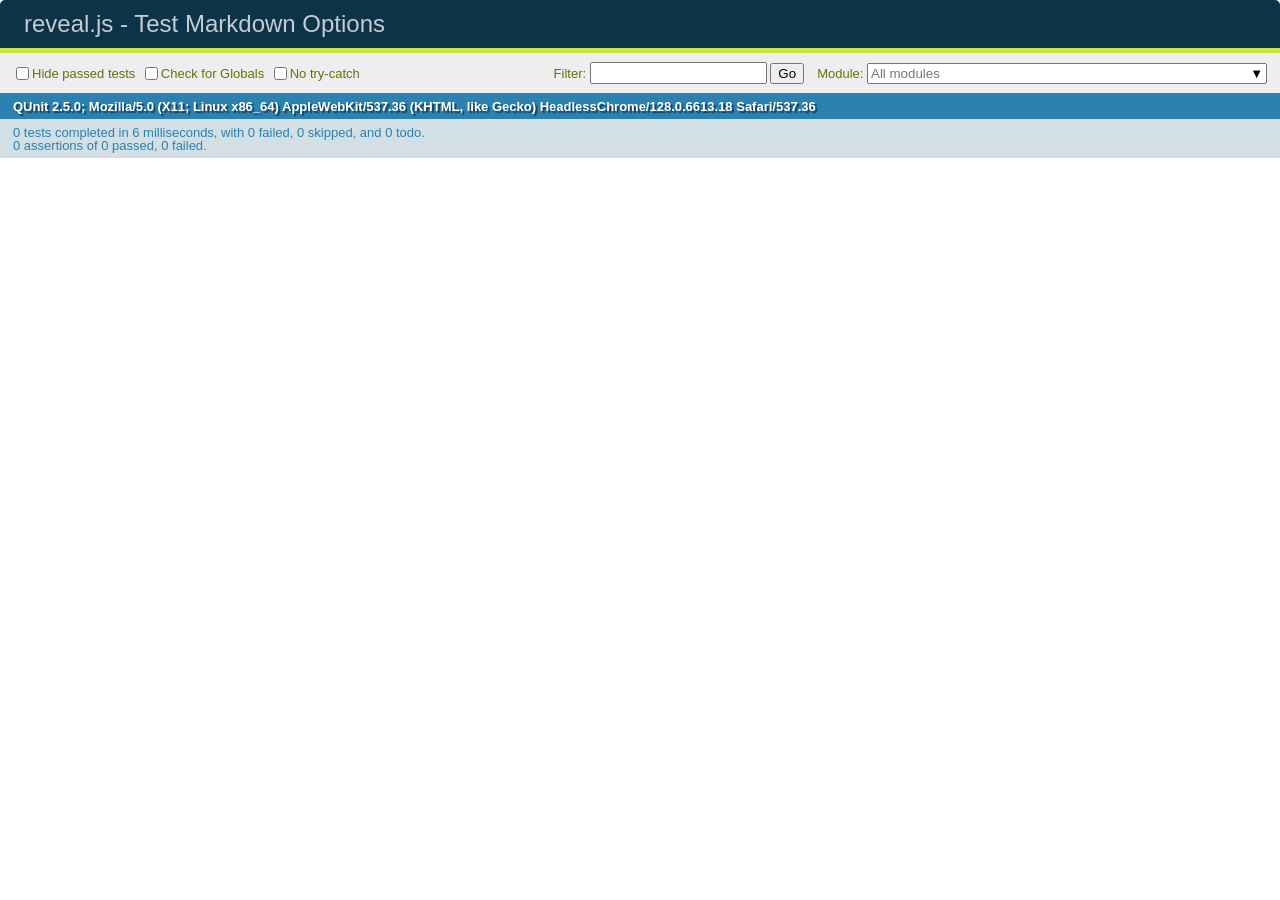
<file: test/test-markdown-options.html>
<!doctype html>
<html lang="en">

	<head>
		<meta charset="utf-8">

		<title>reveal.js - Test Markdown Options</title>

		<link rel="stylesheet" href="../css/reveal.css">
		<link rel="stylesheet" href="qunit-2.5.0.css">
	</head>

	<body style="overflow: auto;">

		<div id="qunit"></div>
		<div id="qunit-fixture"></div>

		<div class="reveal" style="display: none;">

			<div class="slides">

				<section data-markdown>
					<script type="text/template">
						## Testing Markdown Options

						This "slide" should contain 'smart' quotes.
					</script>
				</section>

			</div>

		</div>

		<script src="../lib/js/head.min.js"></script>
		<script src="../js/reveal.js"></script>
		<script src="qunit-2.5.0.js"></script>

		<script src="test-markdown-options.js"></script>

	</body>
</html>
</file>
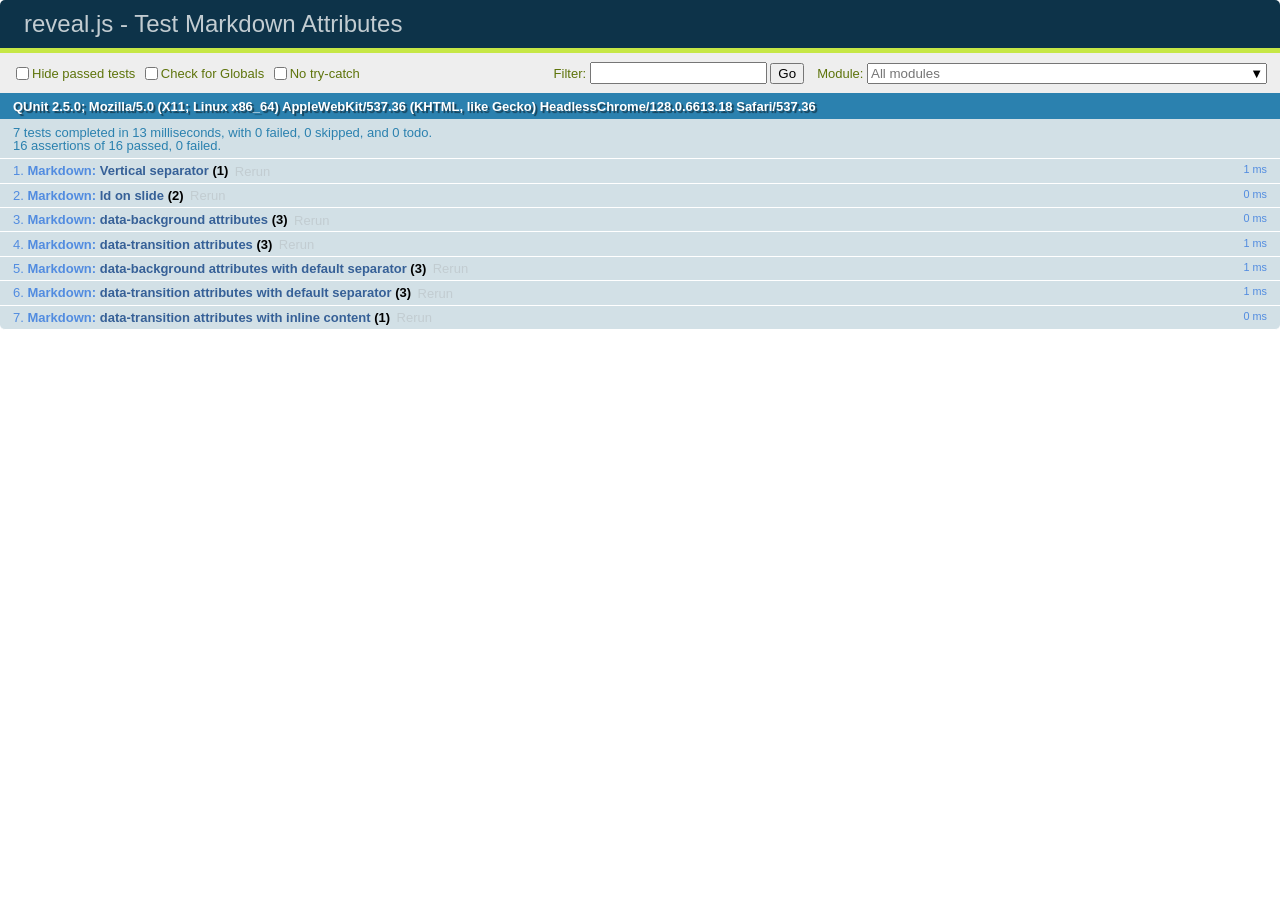
<file: test/test-markdown-slide-attributes.html>
<!doctype html>
<html lang="en">

	<head>
		<meta charset="utf-8">

		<title>reveal.js - Test Markdown Attributes</title>

		<link rel="stylesheet" href="../css/reveal.css">
		<link rel="stylesheet" href="qunit-2.5.0.css">
	</head>

	<body style="overflow: auto;">

		<div id="qunit"></div>
		<div id="qunit-fixture"></div>

		<div class="reveal" style="display: none;">

			<div class="slides">

				<!-- <section data-markdown="example.md" data-separator="^\n\n\n" data-separator-vertical="^\n\n"></section> -->

				<!-- Slides are separated by three lines, vertical slides by two lines, attributes are one any line starting with (spaces and) two dashes -->
				<section 	data-markdown data-separator="^\n\n\n"
									data-separator-vertical="^\n\n"
									data-separator-notes="^Note:"
									data-attributes="--\s(.*?)$"
									data-charset="utf-8">
					<script type="text/template">
						# Test attributes in Markdown
						## Slide 1



						## Slide 2
						<!-- -- id="slide2" data-transition="zoom" data-background="#A0C66B" -->


						## Slide 2.1
						<!-- -- data-background="#ff0000" data-transition="fade" -->


						## Slide 2.2
						[Link to Slide2](#/slide2)



						## Slide 3
						<!-- -- data-transition="zoom" data-background="#C6916B" -->



						## Slide 4
					</script>
				</section>

				<section 	data-markdown data-separator="^\n\n\n"
									data-separator-vertical="^\n\n"
									data-separator-notes="^Note:"
									data-charset="utf-8">
					<script type="text/template">
						# Test attributes in Markdown with default separator
						## Slide 1 Def



						## Slide 2 Def
						<!-- .slide: id="slide2def" data-transition="concave" data-background="#A7C66B" -->


						## Slide 2.1 Def
						<!-- .slide: data-background="#f70000" data-transition="page" -->


						## Slide 2.2 Def
						[Link to Slide2](#/slide2def)



						## Slide 3 Def
						<!-- .slide: data-transition="concave" data-background="#C7916B" -->



						## Slide 4
					</script>
				</section>

				<section data-markdown>
					<script type="text/template">
						<!-- .slide: data-background="#ff0000" -->
						## Hello world
					</script>
				</section>

				<section data-markdown>
					<script type="text/template">
						## Hello world
						<!-- .slide: data-background="#ff0000" -->
					</script>
				</section>

				<section data-markdown>
					<script type="text/template">
						## Hello world

						Test
						<!-- .slide: data-background="#ff0000" -->

						More Test
					</script>
				</section>

			</div>

		</div>

		<script src="../lib/js/head.min.js"></script>
		<script src="../js/reveal.js"></script>
		<script src="../plugin/markdown/marked.js"></script>
		<script src="../plugin/markdown/markdown.js"></script>
		<script src="qunit-2.5.0.js"></script>

		<script src="test-markdown-slide-attributes.js"></script>

	</body>
</html>
</file>
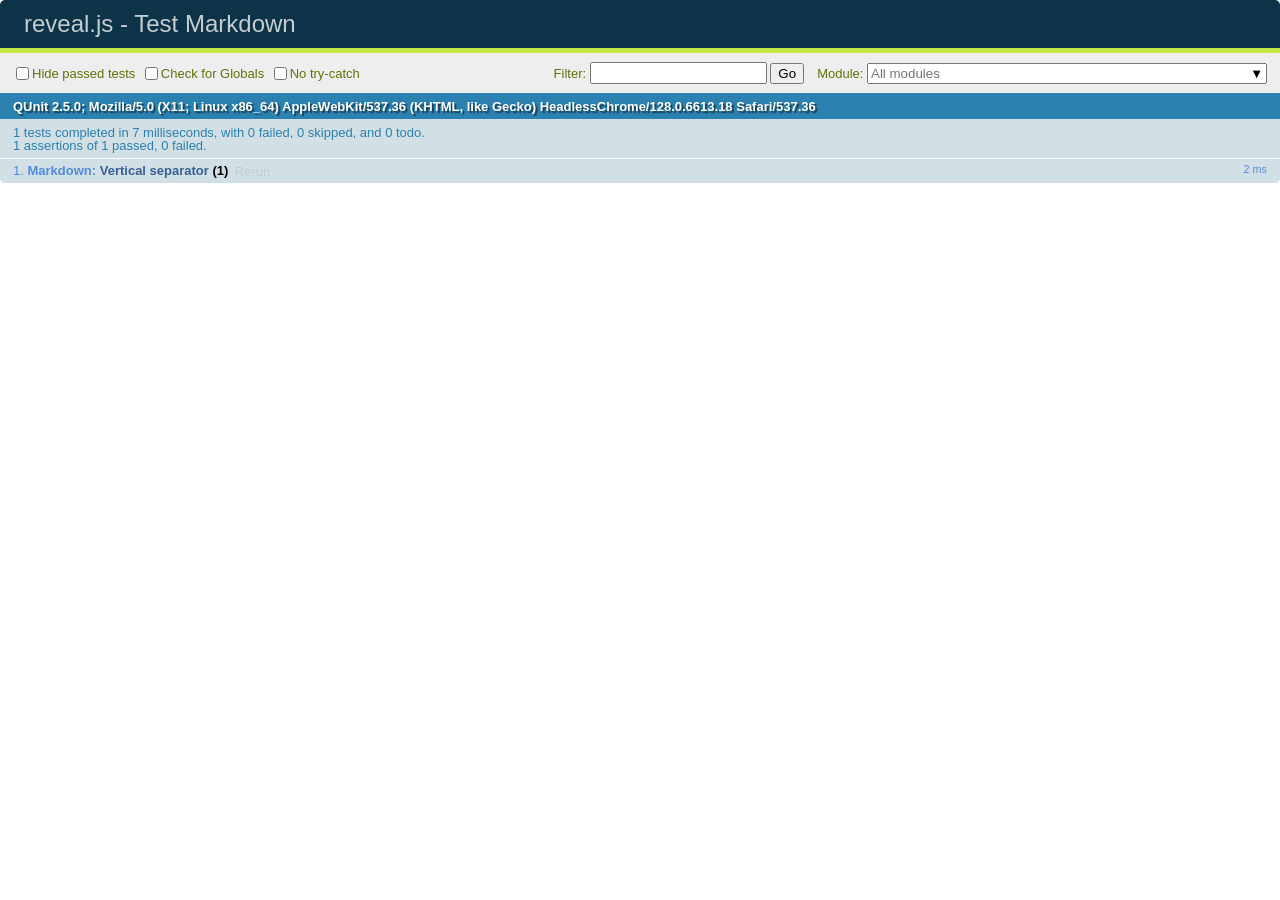
<file: test/test-markdown.html>
<!doctype html>
<html lang="en">

	<head>
		<meta charset="utf-8">

		<title>reveal.js - Test Markdown</title>

		<link rel="stylesheet" href="../css/reveal.css">
		<link rel="stylesheet" href="qunit-2.5.0.css">
	</head>

	<body style="overflow: auto;">

		<div id="qunit"></div>
		<div id="qunit-fixture"></div>

		<div class="reveal" style="display: none;">

			<div class="slides">

				<!-- <section data-markdown="example.md" data-separator="^\n\n\n" data-separator-vertical="^\n\n"></section> -->

				<!-- Slides are separated by newline + three dashes + newline, vertical slides identical but two dashes -->
				<section data-markdown data-separator="^\n---\n$" data-separator-vertical="^\n--\n$">
					<script type="text/template">
						## Slide 1.1

						--

						## Slide 1.2

						---

						## Slide 2
					</script>
				</section>

			</div>

		</div>

		<script src="../lib/js/head.min.js"></script>
		<script src="../js/reveal.js"></script>
		<script src="../plugin/markdown/marked.js"></script>
		<script src="../plugin/markdown/markdown.js"></script>
		<script src="qunit-2.5.0.js"></script>

		<script src="test-markdown.js"></script>

	</body>
</html>
</file>
<file: css/theme/black.css>
/**
 * Black theme for reveal.js. This is the opposite of the 'white' theme.
 *
 * By Hakim El Hattab, http://hakim.se
 */
@import url(../../lib/font/source-sans-pro/source-sans-pro.css);
section.has-light-background, section.has-light-background h1, section.has-light-background h2, section.has-light-background h3, section.has-light-background h4, section.has-light-background h5, section.has-light-background h6 {
  color: #222; }

/*********************************************
 * GLOBAL STYLES
 *********************************************/
body {
  background: #222;
  background-color: #222; }

.reveal {
  font-family: "Source Sans Pro", Helvetica, sans-serif;
  font-size: 42px;
  font-weight: normal;
  color: #fff; }

::selection {
  color: #fff;
  background: #bee4fd;
  text-shadow: none; }

::-moz-selection {
  color: #fff;
  background: #bee4fd;
  text-shadow: none; }

.reveal .slides section,
.reveal .slides section > section {
  line-height: 1.3;
  font-weight: inherit; }

/*********************************************
 * HEADERS
 *********************************************/
.reveal h1,
.reveal h2,
.reveal h3,
.reveal h4,
.reveal h5,
.reveal h6 {
  margin: 0 0 20px 0;
  color: #fff;
  font-family: "Source Sans Pro", Helvetica, sans-serif;
  font-weight: 600;
  line-height: 1.2;
  letter-spacing: normal;
  text-transform: uppercase;
  text-shadow: none;
  word-wrap: break-word; }

.reveal h1 {
  font-size: 2.5em; }

.reveal h2 {
  font-size: 1.6em; }

.reveal h3 {
  font-size: 1.3em; }

.reveal h4 {
  font-size: 1em; }

.reveal h1 {
  text-shadow: none; }

/*********************************************
 * OTHER
 *********************************************/
.reveal p {
  margin: 20px 0;
  line-height: 1.3; }

/* Ensure certain elements are never larger than the slide itself */
.reveal img,
.reveal video,
.reveal iframe {
  max-width: 95%;
  max-height: 95%; }

.reveal strong,
.reveal b {
  font-weight: bold; }

.reveal em {
  font-style: italic; }

.reveal ol,
.reveal dl,
.reveal ul {
  display: inline-block;
  text-align: left;
  margin: 0 0 0 1em; }

.reveal ol {
  list-style-type: decimal; }

.reveal ul {
  list-style-type: disc; }

.reveal ul ul {
  list-style-type: square; }

.reveal ul ul ul {
  list-style-type: circle; }

.reveal ul ul,
.reveal ul ol,
.reveal ol ol,
.reveal ol ul {
  display: block;
  margin-left: 40px; }

.reveal dt {
  font-weight: bold; }

.reveal dd {
  margin-left: 40px; }

.reveal blockquote {
  display: block;
  position: relative;
  width: 70%;
  margin: 20px auto;
  padding: 5px;
  font-style: italic;
  background: rgba(255, 255, 255, 0.05);
  box-shadow: 0px 0px 2px rgba(0, 0, 0, 0.2); }

.reveal blockquote p:first-child,
.reveal blockquote p:last-child {
  display: inline-block; }

.reveal q {
  font-style: italic; }

.reveal pre {
  display: block;
  position: relative;
  width: 90%;
  margin: 20px auto;
  text-align: left;
  font-size: 0.55em;
  font-family: monospace;
  line-height: 1.2em;
  word-wrap: break-word;
  box-shadow: 0px 0px 6px rgba(0, 0, 0, 0.3); }

.reveal code {
  font-family: monospace;
  text-transform: none; }

.reveal pre code {
  display: block;
  padding: 5px;
  overflow: auto;
  max-height: 400px;
  word-wrap: normal; }

.reveal table {
  margin: auto;
  border-collapse: collapse;
  border-spacing: 0; }

.reveal table th {
  font-weight: bold; }

.reveal table th,
.reveal table td {
  text-align: left;
  padding: 0.2em 0.5em 0.2em 0.5em;
  border-bottom: 1px solid; }

.reveal table th[align="center"],
.reveal table td[align="center"] {
  text-align: center; }

.reveal table th[align="right"],
.reveal table td[align="right"] {
  text-align: right; }

.reveal table tbody tr:last-child th,
.reveal table tbody tr:last-child td {
  border-bottom: none; }

.reveal sup {
  vertical-align: super;
  font-size: smaller; }

.reveal sub {
  vertical-align: sub;
  font-size: smaller; }

.reveal small {
  display: inline-block;
  font-size: 0.6em;
  line-height: 1.2em;
  vertical-align: top; }

.reveal small * {
  vertical-align: top; }

/*********************************************
 * LINKS
 *********************************************/
.reveal a {
  color: #42affa;
  text-decoration: none;
  -webkit-transition: color .15s ease;
  -moz-transition: color .15s ease;
  transition: color .15s ease; }

.reveal a:hover {
  color: #8dcffc;
  text-shadow: none;
  border: none; }

.reveal .roll span:after {
  color: #fff;
  background: #068de9; }

/*********************************************
 * IMAGES
 *********************************************/
.reveal section img {
  margin: 15px 0px;
  background: rgba(255, 255, 255, 0.12);
  border: 4px solid #fff;
  box-shadow: 0 0 10px rgba(0, 0, 0, 0.15); }

.reveal section img.plain {
  border: 0;
  box-shadow: none; }

.reveal a img {
  -webkit-transition: all .15s linear;
  -moz-transition: all .15s linear;
  transition: all .15s linear; }

.reveal a:hover img {
  background: rgba(255, 255, 255, 0.2);
  border-color: #42affa;
  box-shadow: 0 0 20px rgba(0, 0, 0, 0.55); }

/*********************************************
 * NAVIGATION CONTROLS
 *********************************************/
.reveal .controls {
  color: #42affa; }

/*********************************************
 * PROGRESS BAR
 *********************************************/
.reveal .progress {
  background: rgba(0, 0, 0, 0.2);
  color: #42affa; }

.reveal .progress span {
  -webkit-transition: width 800ms cubic-bezier(0.26, 0.86, 0.44, 0.985);
  -moz-transition: width 800ms cubic-bezier(0.26, 0.86, 0.44, 0.985);
  transition: width 800ms cubic-bezier(0.26, 0.86, 0.44, 0.985); }

/*********************************************
 * PRINT BACKGROUND
 *********************************************/
@media print {
  .backgrounds {
    background-color: #222; } }
</file>
<file: lib/css/zenburn.css>
/*

Zenburn style from voldmar.ru (c) Vladimir Epifanov <voldmar@voldmar.ru>
based on dark.css by Ivan Sagalaev

*/

.hljs {
  display: block;
  overflow-x: auto;
  padding: 0.5em;
  background: #3f3f3f;
  color: #dcdcdc;
}

.hljs-keyword,
.hljs-selector-tag,
.hljs-tag {
  color: #e3ceab;
}

.hljs-template-tag {
  color: #dcdcdc;
}

.hljs-number {
  color: #8cd0d3;
}

.hljs-variable,
.hljs-template-variable,
.hljs-attribute {
  color: #efdcbc;
}

.hljs-literal {
  color: #efefaf;
}

.hljs-subst {
  color: #8f8f8f;
}

.hljs-title,
.hljs-name,
.hljs-selector-id,
.hljs-selector-class,
.hljs-section,
.hljs-type {
  color: #efef8f;
}

.hljs-symbol,
.hljs-bullet,
.hljs-link {
  color: #dca3a3;
}

.hljs-deletion,
.hljs-string,
.hljs-built_in,
.hljs-builtin-name {
  color: #cc9393;
}

.hljs-addition,
.hljs-comment,
.hljs-quote,
.hljs-meta {
  color: #7f9f7f;
}


.hljs-emphasis {
  font-style: italic;
}

.hljs-strong {
  font-weight: bold;
}
</file>
<file: examples/2/style.css>
.flex-container {
  display: flex;
  justify-content: space-around;
}
.flex-container > div {
  border: 1px solid black;
  padding: 15px;
}
/* .child {
  width: 100px;
  height: 100px;
  margin: auto;
} */
</file>
<file: examples/3/style.css>
.navigation {
  display: flex;
  flex-flow: row wrap;
  justify-content: flex-end;
}

.navigation > * {
  padding: 15px;
  border: 2px solid black;
}

/* Medium device screen */
@media all and (max-width: 800px) {
  .navigation {
    justify-content: space-around;
  }
}

/* For devices with small screen */
@media all and (max-width: 500px) {
  .navigation {
    flex-direction: column;
  }
}
</file>
<file: examples/4/style.css>
.wrapper {
  display: flex;
}

we tell all items to be 100% width
.wrapper > * {
  flex: 1 100%;
}


- wrapper
  -- header
  -- article
  -- aside 1
  -- aside 2
  -- footer

/* we rely on source order for mobile-first approach
in this case:
1. header
2. article
3. aside 1
4. aside 2
5. footer  */

/* Medium screens
Both sidebars will be sharing one row for this case
*/
@media all and (min-width: 600px) {
  .aside {
    flex: 1 auto;
  }
}


/* larger screens */
@media all and (mix-width; 800px){
  /* we invert order of first sidebar and main  */
  /* And tell the main element to take twice as much width as the content
  So as you can see - we dont' need to make changes in DOM in order to display elements differently
  it was more complicated without using flexboxes. Partially non-possible without using jQuery methods
   */
   .main {
     flex: 2 0px;
   }
   .aside-1 {
     order: 1;
   }
   .main {
     order: 2;
   }
   .aside-2 {
     order: 3;
   }
   .footer {
     order: 4;
   }

}
</file>
<file: test/qunit-2.5.0.css>
/*!
 * QUnit 2.5.0
 * https://qunitjs.com/
 *
 * Copyright jQuery Foundation and other contributors
 * Released under the MIT license
 * https://jquery.org/license
 *
 * Date: 2018-01-10T02:56Z
 */

/** Font Family and Sizes */

#qunit-tests, #qunit-header, #qunit-banner, #qunit-testrunner-toolbar, #qunit-filteredTest, #qunit-userAgent, #qunit-testresult {
	font-family: "Helvetica Neue Light", "HelveticaNeue-Light", "Helvetica Neue", Calibri, Helvetica, Arial, sans-serif;
}

#qunit-testrunner-toolbar, #qunit-filteredTest, #qunit-userAgent, #qunit-testresult, #qunit-tests li { font-size: small; }
#qunit-tests { font-size: smaller; }


/** Resets */

#qunit-tests, #qunit-header, #qunit-banner, #qunit-filteredTest, #qunit-userAgent, #qunit-testresult, #qunit-modulefilter {
	margin: 0;
	padding: 0;
}


/** Header (excluding toolbar) */

#qunit-header {
	padding: 0.5em 0 0.5em 1em;

	color: #8699A4;
	background-color: #0D3349;

	font-size: 1.5em;
	line-height: 1em;
	font-weight: 400;

	border-radius: 5px 5px 0 0;
}

#qunit-header a {
	text-decoration: none;
	color: #C2CCD1;
}

#qunit-header a:hover,
#qunit-header a:focus {
	color: #FFF;
}

#qunit-banner {
	height: 5px;
}

#qunit-filteredTest {
	padding: 0.5em 1em 0.5em 1em;
	color: #366097;
	background-color: #F4FF77;
}

#qunit-userAgent {
	padding: 0.5em 1em 0.5em 1em;
	color: #FFF;
	background-color: #2B81AF;
	text-shadow: rgba(0, 0, 0, 0.5) 2px 2px 1px;
}


/** Toolbar */

#qunit-testrunner-toolbar {
	padding: 0.5em 1em 0.5em 1em;
	color: #5E740B;
	background-color: #EEE;
}

#qunit-testrunner-toolbar .clearfix {
	height: 0;
	clear: both;
}

#qunit-testrunner-toolbar label {
	display: inline-block;
}

#qunit-testrunner-toolbar input[type=checkbox],
#qunit-testrunner-toolbar input[type=radio] {
	margin: 3px;
	vertical-align: -2px;
}

#qunit-testrunner-toolbar input[type=text] {
	box-sizing: border-box;
	height: 1.6em;
}

.qunit-url-config,
.qunit-filter,
#qunit-modulefilter {
	display: inline-block;
	line-height: 2.1em;
}

.qunit-filter,
#qunit-modulefilter {
	float: right;
	position: relative;
	margin-left: 1em;
}

.qunit-url-config label {
	margin-right: 0.5em;
}

#qunit-modulefilter-search {
	box-sizing: border-box;
	width: 400px;
}

#qunit-modulefilter-search-container:after {
	position: absolute;
	right: 0.3em;
	content: "\25bc";
	color: black;
}

#qunit-modulefilter-dropdown {
	/* align with #qunit-modulefilter-search */
	box-sizing: border-box;
	width: 400px;
	position: absolute;
	right: 0;
	top: 50%;
	margin-top: 0.8em;

	border: 1px solid #D3D3D3;
	border-top: none;
	border-radius: 0 0 .25em .25em;
	color: #000;
	background-color: #F5F5F5;
	z-index: 99;
}

#qunit-modulefilter-dropdown a {
	color: inherit;
	text-decoration: none;
}

#qunit-modulefilter-dropdown .clickable.checked {
	font-weight: bold;
	color: #000;
	background-color: #D2E0E6;
}

#qunit-modulefilter-dropdown .clickable:hover {
	color: #FFF;
	background-color: #0D3349;
}

#qunit-modulefilter-actions {
	display: block;
	overflow: auto;

	/* align with #qunit-modulefilter-dropdown-list */
	font: smaller/1.5em sans-serif;
}

#qunit-modulefilter-dropdown #qunit-modulefilter-actions > * {
	box-sizing: border-box;
	max-height: 2.8em;
	display: block;
	padding: 0.4em;
}

#qunit-modulefilter-dropdown #qunit-modulefilter-actions > button {
	float: right;
	font: inherit;
}

#qunit-modulefilter-dropdown #qunit-modulefilter-actions > :last-child {
	/* insert padding to align with checkbox margins */
	padding-left: 3px;
}

#qunit-modulefilter-dropdown-list {
	max-height: 200px;
	overflow-y: auto;
	margin: 0;
	border-top: 2px groove threedhighlight;
	padding: 0.4em 0 0;
	font: smaller/1.5em sans-serif;
}

#qunit-modulefilter-dropdown-list li {
	white-space: nowrap;
	overflow: hidden;
	text-overflow: ellipsis;
}

#qunit-modulefilter-dropdown-list .clickable {
	display: block;
	padding-left: 0.15em;
}


/** Tests: Pass/Fail */

#qunit-tests {
	list-style-position: inside;
}

#qunit-tests li {
	padding: 0.4em 1em 0.4em 1em;
	border-bottom: 1px solid #FFF;
	list-style-position: inside;
}

#qunit-tests > li {
	display: none;
}

#qunit-tests li.running,
#qunit-tests li.pass,
#qunit-tests li.fail,
#qunit-tests li.skipped,
#qunit-tests li.aborted {
	display: list-item;
}

#qunit-tests.hidepass {
	position: relative;
}

#qunit-tests.hidepass li.running,
#qunit-tests.hidepass li.pass:not(.todo) {
	visibility: hidden;
	position: absolute;
	width:   0;
	height:  0;
	padding: 0;
	border:  0;
	margin:  0;
}

#qunit-tests li strong {
	cursor: pointer;
}

#qunit-tests li.skipped strong {
	cursor: default;
}

#qunit-tests li a {
	padding: 0.5em;
	color: #C2CCD1;
	text-decoration: none;
}

#qunit-tests li p a {
	padding: 0.25em;
	color: #6B6464;
}
#qunit-tests li a:hover,
#qunit-tests li a:focus {
	color: #000;
}

#qunit-tests li .runtime {
	float: right;
	font-size: smaller;
}

.qunit-assert-list {
	margin-top: 0.5em;
	padding: 0.5em;

	background-color: #FFF;

	border-radius: 5px;
}

.qunit-source {
	margin: 0.6em 0 0.3em;
}

.qunit-collapsed {
	display: none;
}

#qunit-tests table {
	border-collapse: collapse;
	margin-top: 0.2em;
}

#qunit-tests th {
	text-align: right;
	vertical-align: top;
	padding: 0 0.5em 0 0;
}

#qunit-tests td {
	vertical-align: top;
}

#qunit-tests pre {
	margin: 0;
	white-space: pre-wrap;
	word-wrap: break-word;
}

#qunit-tests del {
	color: #374E0C;
	background-color: #E0F2BE;
	text-decoration: none;
}

#qunit-tests ins {
	color: #500;
	background-color: #FFCACA;
	text-decoration: none;
}

/*** Test Counts */

#qunit-tests b.counts                       { color: #000; }
#qunit-tests b.passed                       { color: #5E740B; }
#qunit-tests b.failed                       { color: #710909; }

#qunit-tests li li {
	padding: 5px;
	background-color: #FFF;
	border-bottom: none;
	list-style-position: inside;
}

/*** Passing Styles */

#qunit-tests li li.pass {
	color: #3C510C;
	background-color: #FFF;
	border-left: 10px solid #C6E746;
}

#qunit-tests .pass                          { color: #528CE0; background-color: #D2E0E6; }
#qunit-tests .pass .test-name               { color: #366097; }

#qunit-tests .pass .test-actual,
#qunit-tests .pass .test-expected           { color: #999; }

#qunit-banner.qunit-pass                    { background-color: #C6E746; }

/*** Failing Styles */

#qunit-tests li li.fail {
	color: #710909;
	background-color: #FFF;
	border-left: 10px solid #EE5757;
	white-space: pre;
}

#qunit-tests > li:last-child {
	border-radius: 0 0 5px 5px;
}

#qunit-tests .fail                          { color: #000; background-color: #EE5757; }
#qunit-tests .fail .test-name,
#qunit-tests .fail .module-name             { color: #000; }

#qunit-tests .fail .test-actual             { color: #EE5757; }
#qunit-tests .fail .test-expected           { color: #008000; }

#qunit-banner.qunit-fail                    { background-color: #EE5757; }


/*** Aborted tests */
#qunit-tests .aborted { color: #000; background-color: orange; }
/*** Skipped tests */

#qunit-tests .skipped {
	background-color: #EBECE9;
}

#qunit-tests .qunit-todo-label,
#qunit-tests .qunit-skipped-label {
	background-color: #F4FF77;
	display: inline-block;
	font-style: normal;
	color: #366097;
	line-height: 1.8em;
	padding: 0 0.5em;
	margin: -0.4em 0.4em -0.4em 0;
}

#qunit-tests .qunit-todo-label {
	background-color: #EEE;
}

/** Result */

#qunit-testresult {
	color: #2B81AF;
	background-color: #D2E0E6;

	border-bottom: 1px solid #FFF;
}
#qunit-testresult .clearfix {
	height: 0;
	clear: both;
}
#qunit-testresult .module-name {
	font-weight: 700;
}
#qunit-testresult-display {
	padding: 0.5em 1em 0.5em 1em;
	width: 85%;
	float:left;
}
#qunit-testresult-controls {
	padding: 0.5em 1em 0.5em 1em;
  width: 10%;
	float:left;
}

/** Fixture */

#qunit-fixture {
	position: absolute;
	top: -10000px;
	left: -10000px;
	width: 1000px;
	height: 1000px;
}
</file>
